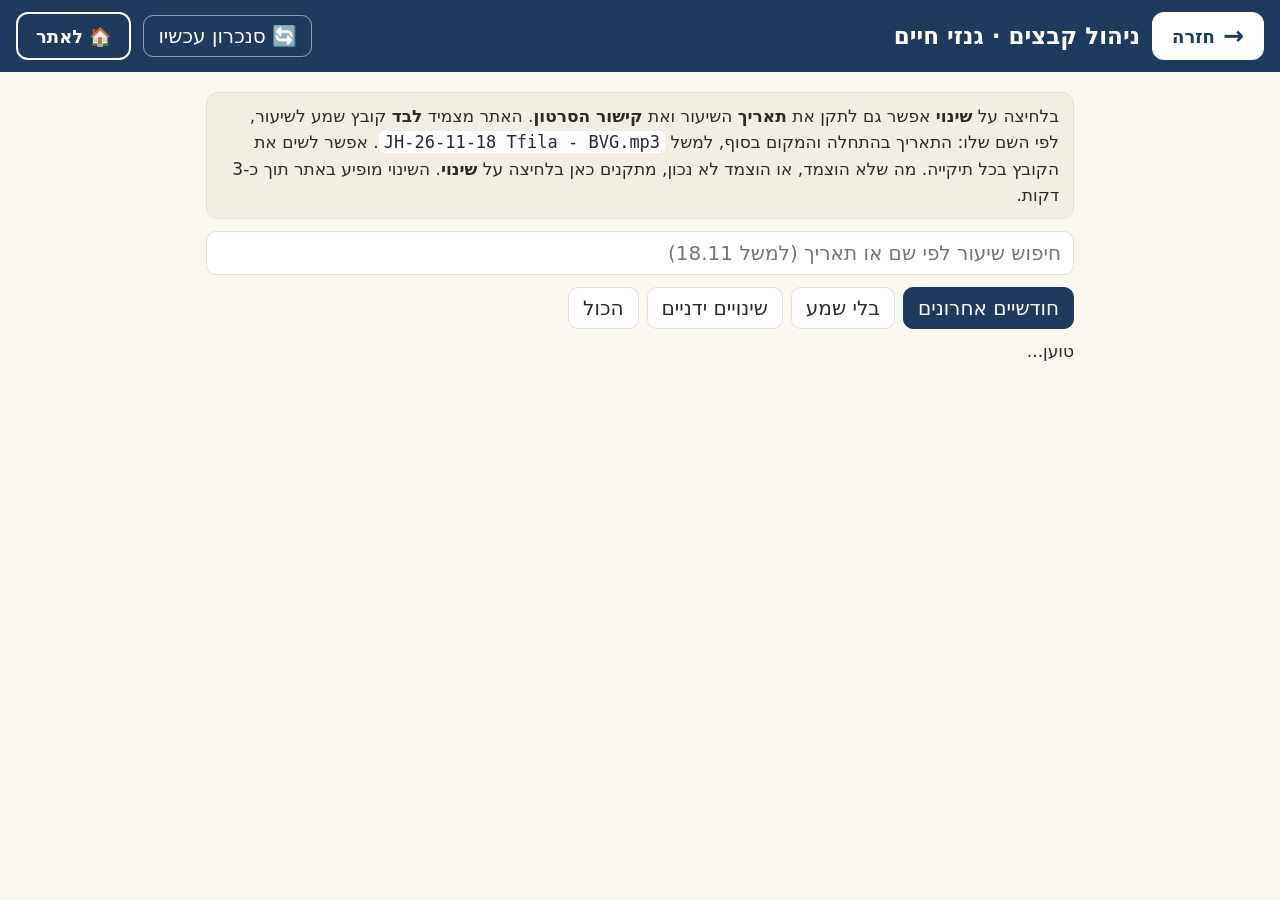
<file: tools/admin.html>
<!doctype html>
<html lang="he" dir="rtl">
<head>
<meta charset="utf-8">
<base target="_top">
<style>
  :root { --bg:#faf7f0; --card:#fff; --ink:#2b2b2b; --muted:#77706a; --line:#e6dfd2; --navy:#1f3a5f; --gold:#7a5a1f; --ok:#2e6b3a; --bad:#a33; --soft:#f3eee4; }
  * { box-sizing: border-box; }
  body { margin:0; font-family: system-ui, "Segoe UI", Arial, sans-serif; background:var(--bg); color:var(--ink); font-size:20px; }
  header { position:sticky; top:0; z-index:5; background:var(--navy); color:#fff; padding:12px 16px; display:flex; gap:12px; align-items:center; flex-wrap:wrap; }
  header h1 { font-size:23px; margin:0; flex:1; min-width:180px; }
  button { font:inherit; border:1px solid var(--line); background:#fff; color:var(--ink); border-radius:10px; padding:8px 14px; cursor:pointer; }
  button.primary { background:var(--gold); border-color:var(--gold); color:#fff; }
  button.ghost { background:transparent; color:#fff; border-color:rgba(255,255,255,.5); }
  button:disabled { opacity:.5; cursor:default; }
  main { max-width:900px; margin:0 auto; padding:12px 16px 80px; }
  .help { background:var(--soft); border:1px solid var(--line); border-radius:12px; padding:10px 14px; margin:8px 0 12px; line-height:1.55; font-size:17px; }
  .help code { background:#fff; padding:1px 5px; border-radius:5px; direction:ltr; unicode-bidi:embed; }
  .bar { display:flex; gap:8px; flex-wrap:wrap; align-items:center; margin:8px 0 12px; }
  .bar input[type=search] { flex:1; min-width:200px; font:inherit; padding:9px 12px; border:1px solid var(--line); border-radius:10px; }
  .tabs button.on { background:var(--navy); color:#fff; border-color:var(--navy); }
  .status { margin:6px 0; min-height:1.4em; font-size:17px; }
  .status.ok { color:var(--ok); } .status.err { color:var(--bad); }
  .card { background:var(--card); border:1px solid var(--line); border-radius:12px; padding:12px 14px; margin-bottom:10px; }
  .card .top { display:flex; gap:8px; align-items:baseline; flex-wrap:wrap; }
  .date { font-weight:600; color:var(--navy); white-space:nowrap; }
  .place { font-size:16px; color:var(--muted); }
  .title { margin:4px 0 8px; line-height:1.4; }
  .row { display:flex; gap:6px; align-items:baseline; font-size:17px; margin:2px 0; }
  .row .ic { width:1.4em; flex:none; text-align:center; }
  .fname { direction:ltr; unicode-bidi:embed; word-break:break-all; }
  .none { color:var(--bad); }
  .tag { font-size:14px; border-radius:20px; padding:1px 8px; border:1px solid var(--line); color:var(--muted); }
  .tag.manual { border-color:var(--gold); color:var(--gold); }
  .tag.auto { border-color:var(--ok); color:var(--ok); }
  .card .actions { margin-top:8px; }
  .more { text-align:center; margin:16px 0; }
  /* עורך */
  .ed { margin-top:10px; border-top:1px dashed var(--line); padding-top:10px; }
  .ed h3 { font-size:18px; margin:10px 0 6px; }
  .ed input[type=search] { width:100%; font:inherit; padding:8px 10px; border:1px solid var(--line); border-radius:10px; }
  .ed select { width:100%; font-size:17px; border:1px solid var(--line); border-radius:10px; margin-top:6px; direction:ltr; }
  .chosen { display:flex; flex-direction:column; gap:4px; margin:6px 0; }
  .chip { display:flex; gap:8px; align-items:center; background:var(--soft); border-radius:8px; padding:5px 8px; }
  .chip .fname { flex:1; }
  .chip button { padding:2px 9px; }
  .ed .btns { display:flex; gap:8px; flex-wrap:wrap; margin-top:12px; }
  a { color:var(--gold); }
  /* כפתורי ניווט בולטים בכותרת */
  .navbtn { display:inline-flex; align-items:center; gap:8px; min-height:48px; padding:6px 18px; border-radius:12px; border:2px solid #fff; background:#fff; color:var(--navy); font-weight:800; font-size:18px; text-decoration:none; cursor:pointer; }
  .navbtn.ghost { background:transparent; color:#fff; }
  .navbtn .ar { font-size:1.4em; line-height:1; }
  .empty { text-align:center; color:var(--muted); padding:30px 0; }
</style>
</head>
<body>
<header>
  <button class="navbtn" id="backBtn" type="button" title="חזרה למסך הקודם"><span class="ar" aria-hidden="true">→</span> חזרה</button>
  <h1>ניהול קבצים · גנזי חיים</h1>
  <button class="ghost" id="syncBtn" type="button">🔄 סנכרון עכשיו</button>
  <a class="navbtn ghost" href="https://ginzei-haim.org/">🏠 לאתר</a>
</header>
<main>
  <div class="help">
    בלחיצה על <b>שינוי</b> אפשר גם לתקן את <b>תאריך</b> השיעור ואת <b>קישור הסרטון</b>. האתר מצמיד <b>לבד</b> קובץ שמע לשיעור, לפי השם שלו: התאריך בהתחלה והמקום בסוף, למשל
    <code>JH-26-11-18 Tfila - BVG.mp3</code>. אפשר לשים את הקובץ בכל תיקייה.
    מה שלא הוצמד, או הוצמד לא נכון, מתקנים כאן בלחיצה על <b>שינוי</b>. השינוי מופיע באתר תוך כ-3 דקות.
  </div>
  <div class="bar">
    <input type="search" id="q" placeholder="חיפוש שיעור לפי שם או תאריך (למשל 18.11)">
  </div>
  <div class="bar tabs" id="tabs">
    <button type="button" data-f="recent" class="on">חודשיים אחרונים</button>
    <button type="button" data-f="noaudio">בלי שמע</button>
    <button type="button" data-f="manual">שינויים ידניים</button>
    <button type="button" data-f="all">הכול</button>
  </div>
  <div class="status" id="status">טוען...</div>
  <div id="list"></div>
  <div class="more"><button type="button" id="moreBtn" hidden>עוד שיעורים</button></div>
</main>
<script>
var KEY = <?!= JSON.stringify(key) ?>;
var S = { data: null, filter: 'recent', q: '', shown: 40, open: null };
var $ = function (id) { return document.getElementById(id); };
// חזרה: אם פתוח עורך של שיעור, סוגרים אותו (וחוזרים לרשימה). אחרת חוזרים לדף הקודם בדפדפן.
$('backBtn').onclick = function () {
  if (S.open) {
    var c = $('c-' + S.open);
    S.open = null; S.ed = null;
    if (c) { c.querySelector('.edslot').innerHTML = ''; c.scrollIntoView({ block: 'center' }); }
    return;
  }
  history.back();
};

function esc(s) { return String(s == null ? '' : s).replace(/[&<>"']/g, function (c) { return { '&': '&amp;', '<': '&lt;', '>': '&gt;', '"': '&quot;', "'": '&#39;' }[c]; }); }
function base(k) { return k.split('/').pop(); }
function dir(k) { return k.split('/').slice(0, -1).join('/'); }
function fmtDate(d) { if (!d) return ''; var p = d.slice(0, 10).split('-'); return p[2] + '.' + p[1] + '.' + p[0].slice(2); }
function fileDay(k) { var m = base(k).match(/(?:^|\D)((?:20)?\d\d)-(\d\d)-(\d\d)(?!\d)/); if (!m) return null; return Date.parse((m[1].length === 2 ? '20' + m[1] : m[1]) + '-' + m[2] + '-' + m[3]); }
function url(k) { return S.data.base + '/' + k.split('/').map(encodeURIComponent).join('/'); }
function status(msg, cls) { var el = $('status'); el.textContent = msg || ''; el.className = 'status' + (cls ? ' ' + cls : ''); }

function call(fn) {
  var args = [].slice.call(arguments, 1);
  return new Promise(function (res, rej) {
    var r = google.script.run.withSuccessHandler(res).withFailureHandler(function (e) { rej(e && e.message ? e.message : String(e)); });
    r[fn].apply(r, [KEY].concat(args));
  });
}

function load(quiet) {
  if (!quiet) status('טוען את השיעורים...');
  call('adminData').then(function (txt) {
    S.data = JSON.parse(txt);
    S.byId = {};
    S.data.lessons.forEach(function (l) { S.byId[l.id] = l; });
    S.mp3 = S.data.files.filter(function (k) { return /\.mp3$/i.test(k); });
    S.pdf = S.data.files.filter(function (k) { return /\.pdf$/i.test(k); });
    if (!quiet) status('');
    render();
  }).catch(function (e) { status('הטעינה נכשלה: ' + e, 'err'); });
}

function matches(l) {
  var f = S.filter, q = S.q.trim();
  if (q) {
    var hay = (l.t + ' ' + l.s + ' ' + l.pl + ' ' + fmtDate(l.d) + ' ' + l.d + ' ' + l.a + ' ' + l.p.join(' ')).toLowerCase();
    return q.toLowerCase().split(/\s+/).every(function (w) { return hay.indexOf(w) >= 0; });
  }
  if (f === 'recent') return l.d >= new Date(Date.now() - 62 * 864e5).toISOString().slice(0, 10);
  if (f === 'noaudio') return !l.a;
  if (f === 'manual') return l.src === 'manual';
  return true;
}

function render() {
  if (!S.data) return;
  var items = S.data.lessons.filter(matches);
  var html = items.slice(0, S.shown).map(card).join('');
  $('list').innerHTML = html || '<div class="empty">אין שיעורים להצגה</div>';
  $('moreBtn').hidden = items.length <= S.shown;
  if (S.open) openEditor(S.open, true);
}

function card(l) {
  var tag = l.src === 'manual' ? '<span class="tag manual">נקבע ידנית</span>' : l.src === 'auto' ? '<span class="tag auto">הוצמד אוטומטית</span>' : '';
  var a = l.a ? '<a class="fname" href="' + esc(url(l.a)) + '" target="_blank">' + esc(base(l.a)) + '</a>' : '<span class="none">אין קובץ שמע</span>';
  var p = l.p.length ? l.p.map(function (k) { return '<a class="fname" href="' + esc(url(k)) + '" target="_blank">' + esc(base(k)) + '</a>'; }).join('<br>') : '<span style="color:var(--muted)">אין דף מקורות</span>';
  return '<div class="card" id="c-' + esc(l.id) + '">' +
    '<div class="top"><span class="date">' + fmtDate(l.d) + '</span><span class="place">' + esc([l.pl, l.s].filter(Boolean).join(' · ')) + '</span>' + tag + '</div>' +
    '<div class="title">' + esc(l.t) + '</div>' +
    (l.ol ? '<div class="row"><span class="ic">▶️</span><a class="fname" href="https://www.youtube.com/watch?v=' + esc(l.ol) + '" target="_blank">https://youtu.be/' + esc(l.ol) + '</a></div>' : '') +
    '<div class="row"><span class="ic">🎧</span><span>' + a + '</span></div>' +
    '<div class="row"><span class="ic">📄</span><span>' + p + '</span></div>' +
    '<div class="actions"><button type="button" data-edit="' + esc(l.id) + '">שינוי</button></div>' +
    '<div class="edslot"></div></div>';
}

// קבצים מוצעים: קודם אלה שהתאריך שלהם קרוב ליום השיעור
function sorted(list, l) {
  var day = Date.parse((l.d || '').slice(0, 10));
  return list.slice().sort(function (x, y) {
    var dx = fileDay(x), dy = fileDay(y);
    var ax = dx == null || isNaN(day) ? 1e15 : Math.abs(day - dx), ay = dy == null || isNaN(day) ? 1e15 : Math.abs(day - dy);
    return ax - ay || x.localeCompare(y);
  });
}

function options(list, q, l, cur) {
  var words = q.toLowerCase().split(/\s+/).filter(Boolean);
  var rows = sorted(list, l).filter(function (k) { var s = k.toLowerCase(); return words.every(function (w) { return s.indexOf(w) >= 0; }); }).slice(0, 200);
  return rows.map(function (k) { return '<option value="' + esc(k) + '"' + (k === cur ? ' selected' : '') + '>' + esc(base(k)) + '  —  ' + esc(dir(k)) + '</option>'; }).join('');
}

function ytId(s) {
  s = String(s || '').trim();
  if (/^[A-Za-z0-9_-]{11}$/.test(s)) return s;
  var m = s.match(/(?:[?&]v=|youtu\.be\/|\/shorts\/|\/embed\/|\/live\/)([A-Za-z0-9_-]{11})(?![A-Za-z0-9_-])/);
  return m ? m[1] : '';
}

function openEditor(id, keep) {
  var l = S.byId[id], c = $('c-' + id);
  if (!l || !c) return;
  if (!keep || !S.ed || S.ed.id !== id) S.ed = { id: id, a: l.a, p: l.p.slice(), date: l.od || '', link: l.ol ? 'https://www.youtube.com/watch?v=' + l.ol : '' };
  S.open = id;
  var e = S.ed;
  c.querySelector('.edslot').innerHTML =
    '<div class="ed">' +
    '<h3>📅 תאריך השיעור</h3>' +
    '<input type="date" id="edD" value="' + esc(e.date || l.d) + '" style="font:inherit;padding:6px 10px;border:1px solid var(--line);border-radius:10px">' +
    '<div class="place" style="margin-top:4px">' + (l.od ? 'נקבע ידנית. כדי לחזור לתאריך האוטומטי, לחצו על "ביטול השינוי הידני" למטה.' : 'כרגע התאריך נקרא אוטומטית מהתיאור של הסרטון. אפשר לתקן אותו כאן.') + '</div>' +
    '<h3>▶️ קישור הסרטון ביוטיוב</h3>' +
    '<input type="search" id="edL" dir="ltr" placeholder="הדביקו קישור יוטיוב (או השאירו ריק)" value="' + esc(e.link) + '">' +
    '<h3>🎧 קובץ שמע</h3>' +
    '<div class="chosen" id="edA">' + (e.a ? chip(e.a, 'a') : '<div class="none">בלי קובץ שמע</div>') + '</div>' +
    '<input type="search" id="edAq" placeholder="חיפוש קובץ שמע (שם, תאריך כמו 26-11-18, או תיקייה)">' +
    '<select id="edAs" size="6">' + options(S.mp3, '', l, e.a) + '</select>' +
    '<h3>📄 דפי מקורות (PDF)</h3>' +
    '<div class="chosen" id="edP">' + (e.p.length ? e.p.map(function (k) { return chip(k, 'p'); }).join('') : '<div style="color:var(--muted)">אין</div>') + '</div>' +
    '<input type="search" id="edPq" placeholder="חיפוש PDF להוספה">' +
    '<select id="edPs" size="6">' + options(S.pdf, '', l) + '</select>' +
    '<div class="btns">' +
    '<button type="button" class="primary" id="edSave">שמירה</button>' +
    '<button type="button" id="edCancel">ביטול</button>' +
    (l.src === 'manual' ? '<button type="button" id="edAuto">ביטול השינוי הידני (חזרה לאוטומטי)</button>' : '') +
    '</div></div>';
  $('edAq').oninput = function () { $('edAs').innerHTML = options(S.mp3, this.value, l, e.a); };
  $('edPq').oninput = function () { $('edPs').innerHTML = options(S.pdf, this.value, l); };
  $('edAs').onchange = function () { e.a = this.value; openEditor(id, true); };
  $('edPs').onchange = function () { if (e.p.indexOf(this.value) < 0) e.p.push(this.value); openEditor(id, true); };
  $('edSave').onclick = function () {
    var v = {};
    if ((e.a || '') !== (l.a || '')) v.a = e.a || null;
    if (e.p.join('\n') !== l.p.join('\n')) v.p = e.p;
    var d = $('edD').value, curD = l.od || '';
    if (d && d !== (curD || l.d)) v.date = d; // התאריך שונה מהנוכחי
    var lk = $('edL').value.trim(), curL = l.ol || '';
    if (lk) {
      var y = ytId(lk);
      if (!y) { status('קישור היוטיוב לא תקין. הדביקו קישור מלא, למשל https://www.youtube.com/watch?v=...', 'err'); return; }
      if (y !== curL) v.link = y;
    } else if (curL) v.link = '';
    if (!Object.keys(v).length) { status('לא שונה כלום.'); return; }
    save(l, v);
  };
  $('edCancel').onclick = function () { S.open = null; S.ed = null; c.querySelector('.edslot').innerHTML = ''; };
  if ($('edAuto')) $('edAuto').onclick = function () { save(l, null); };
}

function chip(k, kind) {
  return '<div class="chip"><a class="fname" href="' + esc(url(k)) + '" target="_blank">' + esc(base(k)) + '</a>' +
    '<span class="place">' + esc(dir(k)) + '</span><button type="button" data-rm="' + kind + '" data-k="' + esc(k) + '" title="הסרה">✕</button></div>';
}

function save(l, value) {
  var btns = document.querySelectorAll('.ed button');
  for (var i = 0; i < btns.length; i++) btns[i].disabled = true;
  status('שומר...');
  call('adminSave', l.id, value, l.t).then(function () {
    if (value) {
      if ('a' in value) l.a = value.a || '';
      if ('p' in value) l.p = value.p.slice();
      if ('date' in value) { l.od = value.date; l.d = value.date; }
      if ('link' in value) l.ol = value.link ? ytId(value.link) : '';
      l.src = 'manual';
    }
    else { l.src = ''; l.od = ''; l.ol = ''; load(true); }
    S.open = null; S.ed = null;
    status(value ? '✓ נשמר. האתר יתעדכן בעוד כ-3 דקות.' : '✓ השינוי הידני בוטל. ההתאמה האוטומטית תחזור בעוד כ-3 דקות.', 'ok');
    render();
  }).catch(function (e) {
    status('השמירה נכשלה: ' + e, 'err');
    for (var i = 0; i < btns.length; i++) btns[i].disabled = false;
  });
}

document.addEventListener('click', function (ev) {
  var t = ev.target;
  if (t.dataset && t.dataset.edit) { openEditor(t.dataset.edit); return; }
  if (t.dataset && t.dataset.rm && S.ed) {
    if (t.dataset.rm === 'a') S.ed.a = '';
    else S.ed.p = S.ed.p.filter(function (k) { return k !== t.dataset.k; });
    openEditor(S.ed.id, true);
  }
});
$('tabs').addEventListener('click', function (ev) {
  var f = ev.target.dataset && ev.target.dataset.f; if (!f) return;
  S.filter = f; S.shown = 40; S.open = null;
  [].forEach.call(this.children, function (b) { b.classList.toggle('on', b.dataset.f === f); });
  render();
});
$('q').addEventListener('input', function () { S.q = this.value; S.shown = 40; S.open = null; render(); });
$('moreBtn').onclick = function () { S.shown += 60; render(); };
function syncResult(since, tries) {
  call('adminSyncResult', since).then(function (txt) {
    var r = JSON.parse(txt);
    if (r.state === 'failed') { status('הסנכרון נכשל. כדאי לנסות שוב בעוד כמה דקות.', 'err'); return; }
    if (r.state !== 'done') {
      if (tries > 60) { status('הסנכרון לוקח יותר מהרגיל. אפשר לבדוק שוב בעוד כמה דקות.', 'err'); return; }
      status('הסנכרון רץ... (עוד רגע)'); setTimeout(function () { syncResult(since, tries + 1); }, 6000); return;
    }
    var fresh = Object.keys(r.lessons).filter(function (id) { return !S.byId[id]; })
      .sort(function (a, b) { return r.lessons[a].d < r.lessons[b].d ? 1 : -1; });
    if (!fresh.length) { status('✓ הסנכרון הסתיים: לא נמצאו שיעורים חדשים.', 'ok'); return; }
    var n = fresh.length;
    var head = n === 1 ? 'נוסף שיעור חדש אחד' : 'נוספו ' + n + ' שיעורים חדשים';
    status('✓ הסנכרון הסתיים: ' + head + ': ' + fresh.slice(0, 5).map(function (id) { return r.lessons[id].t; }).join(' | ') + (n > 5 ? ' ועוד ' + (n - 5) : '') + '. האתר יתעדכן בעוד כדקה-שתיים.', 'ok');
    load(true);
  }).catch(function (e) { status('לא הצלחתי לבדוק את תוצאת הסנכרון: ' + e, 'err'); });
}
$('syncBtn').onclick = function () {
  var b = this; b.disabled = true; status('מפעיל סנכרון...');
  call('adminSync').then(function (txt) {
    var r = JSON.parse(txt);
    status(r.r === 'recent' ? 'סנכרון כבר רץ, ממתין לתוצאה...' : 'הסנכרון הופעל, ממתין לתוצאה...');
    syncResult(r.since, 0);
  }).catch(function (e) { status('הסנכרון לא הופעל: ' + e, 'err'); }).then(function () { setTimeout(function () { b.disabled = false; }, 60000); });
};
load();
</script>
</body>
</html>
</file>
